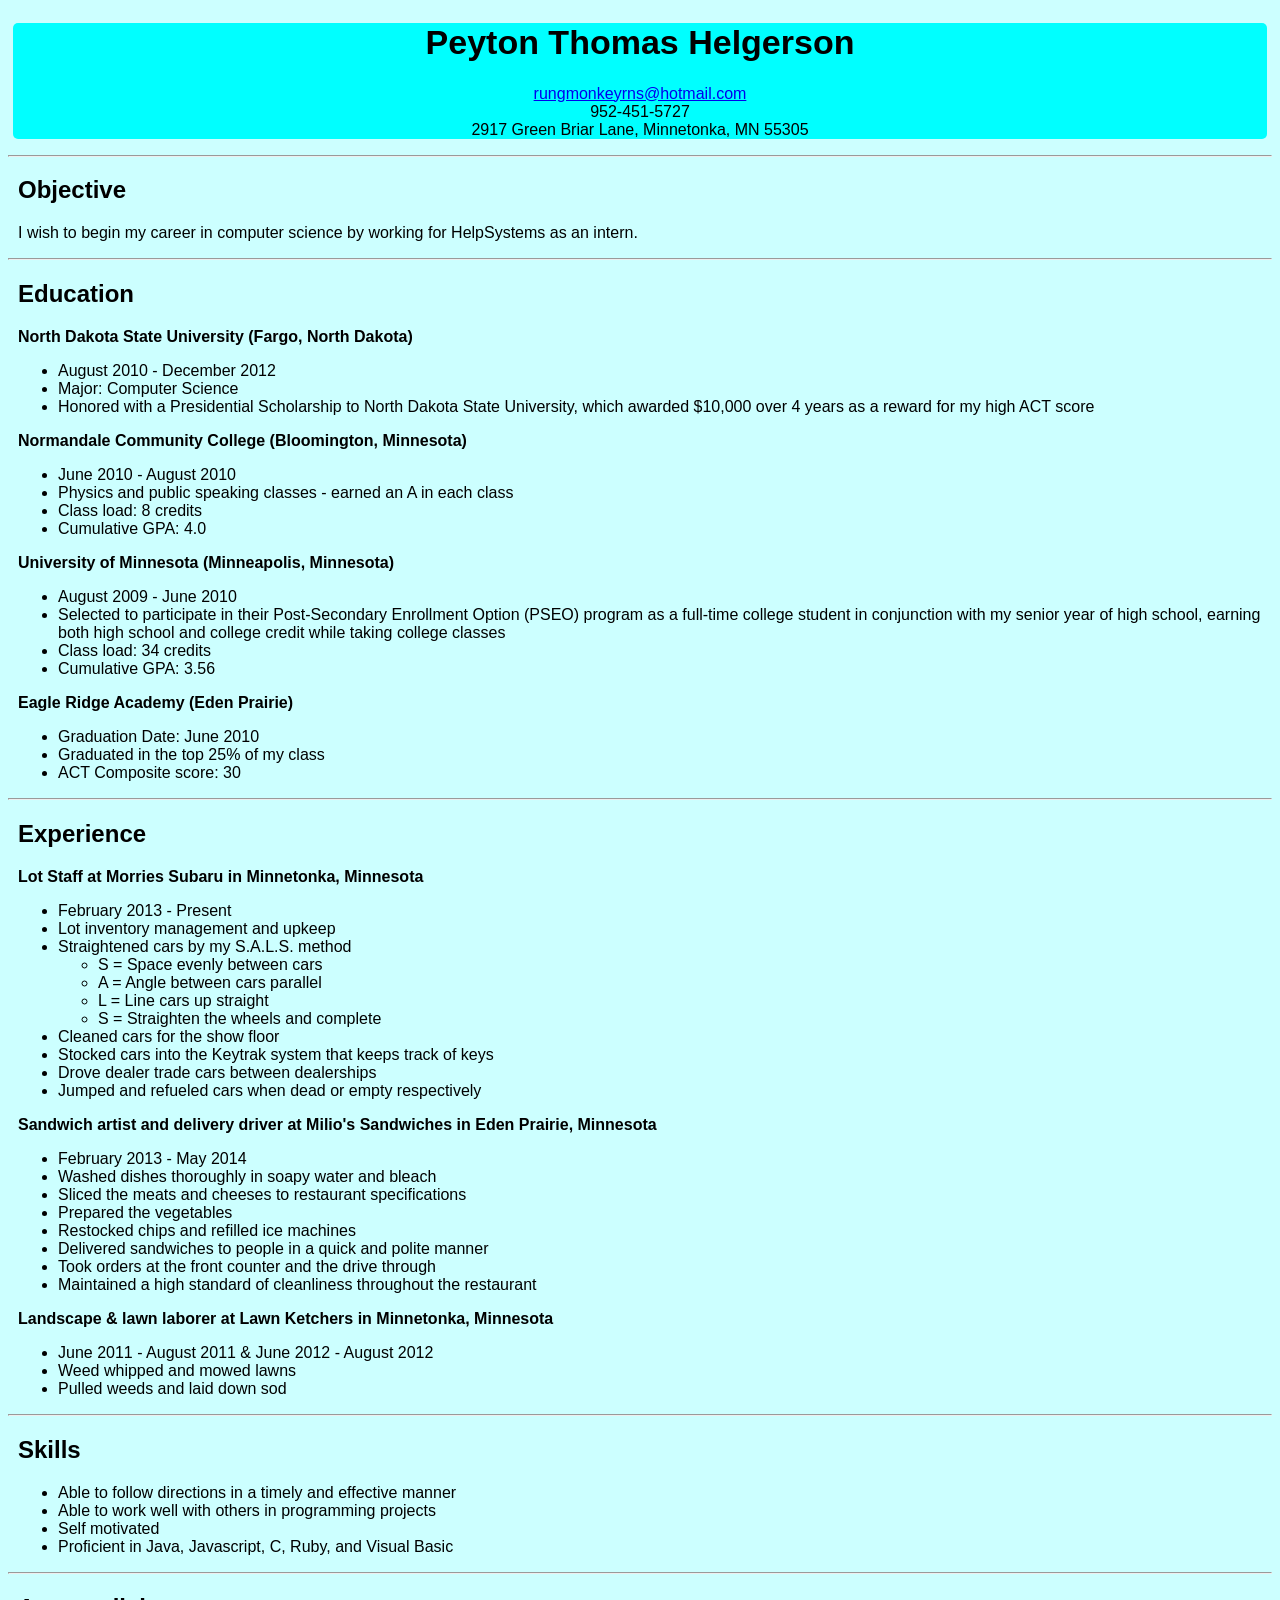
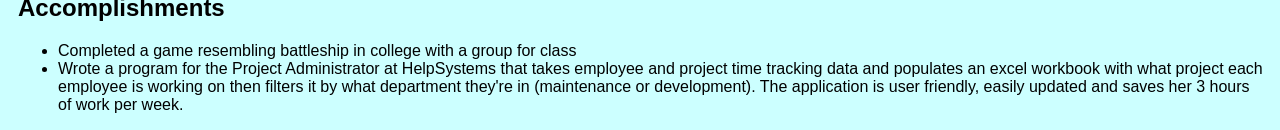
<file: index.html>
<!DOCTYPE html>
<html>
	<head>
		<title>Resume of Peyton Helgerson</title>
		<link rel = "stylesheet" type = "text/css" href = "style_sheet.css" />
	</head>
	<body>
		<div class="info">
			<h1 id="name">Peyton Thomas Helgerson</h1>
			<p id="info"><a href="mailto:rungmonkeyrns@hotmail.com">rungmonkeyrns@hotmail.com</a>
			<br>952-451-5727
			<br>2917 Green Briar Lane, Minnetonka, MN 55305</p>
		</div>
		<hr /> <!-- inserts a horizontal line -->
		<div class="objective">
			<h2>Objective</h2>
			<p>I wish to begin my career in computer science by working for HelpSystems as an intern.</p>
		</div>
		<hr />
		<div class="education">
			<div>
				<h2>Education</h2>
				<p><strong>North Dakota State University (Fargo, North Dakota)</strong></p>
				<ul>
					<li>August 2010 - December 2012</li>
					<li>Major: Computer Science</li>
					<li>Honored with a Presidential Scholarship to North Dakota State University, which awarded $10,000 over 4 years as a reward for my high ACT score</li>
				</ul>
			</div>
			<div>
				<p><strong>Normandale Community College (Bloomington, Minnesota)</strong></p>
				<ul>
					<li>June 2010 - August 2010
					<li>Physics and public speaking classes - earned an A in each class</li>
					<li>Class load: 8 credits</li>
					<li>Cumulative GPA: 4.0</li>
				</ul>
			</div>
			<div>
				<p><strong>University of Minnesota (Minneapolis, Minnesota)</strong></p>
				<ul>
					<li>August 2009 - June 2010</li>
					<li>Selected to participate in their Post-Secondary Enrollment Option (PSEO) program as a full-time college student in conjunction with my senior year of high school, earning both high school and college credit while taking college classes</li>
					<li>Class load: 34 credits</li>
					<li>Cumulative GPA: 3.56</li>
				</ul>
			</div>
			<div>
				<p><strong>Eagle Ridge Academy (Eden Prairie)</strong></p>
				<ul>
					<li>Graduation Date: June 2010</li>
					<li>Graduated in the top 25% of my class</li>
					<li>ACT Composite score: 30</li>
				</ul>
			</div>
		</div>
		<hr />
		<div class="experience">
			<div>
				<h2>Experience</h2>
				<p><strong>Lot Staff at Morries Subaru in Minnetonka, Minnesota</strong></p>
				<ul>
					<li>February 2013 - Present</li>
					<li>Lot inventory management and upkeep</li>
					<li>Straightened cars by my S.A.L.S. method</li>
						<ul>
							<li>S = Space evenly between cars</li>
							<li>A = Angle between cars parallel</li>
							<li>L = Line cars up straight</li>
							<li>S = Straighten the wheels and complete</li>
						</ul>
					<li>Cleaned cars for the show floor</li>
					<li>Stocked cars into the Keytrak system that keeps track of keys</li>
					<li>Drove dealer trade cars between dealerships</li>
					<li>Jumped and refueled cars when dead or empty respectively</li>
				</ul>
			</div>
			<div>
				<p><strong>Sandwich artist and delivery driver at Milio's Sandwiches in Eden Prairie, Minnesota</strong></p>
				<ul>
					<li>February 2013 - May 2014</li>
					<li>Washed dishes thoroughly in soapy water and bleach</li>
					<li>Sliced the meats and cheeses to restaurant specifications</li>
					<li>Prepared the vegetables</li>
					<li>Restocked chips and refilled ice machines</li>
					<li>Delivered sandwiches to people in a quick and polite manner</li>
					<li>Took orders at the front counter and the drive through</li>
					<li>Maintained a high standard of cleanliness throughout the restaurant</li>
				</ul>
			</div>
			<div>
				<p><strong>Landscape &amp lawn laborer at Lawn Ketchers in Minnetonka, Minnesota</strong></p>
				<ul>
					<li>June 2011 - August 2011 &amp June 2012 - August 2012</li>
					<li>Weed whipped and mowed lawns</li>
					<li>Pulled weeds and laid down sod</li>
				</ul>
			</div>
		</div>
		<hr />
		<div class="skills">
			<h2>Skills</h2>
			<ul>
				<li>Able to follow directions in a timely and effective manner</li>
				<li>Able to work well with others in programming projects</li>
				<li>Self motivated</li>
				<li>Proficient in Java, Javascript, C, Ruby, and Visual Basic</li>
			</ul>
		</div>
		<hr />
		<div class="accomp">
			<h2>Accomplishments</h2>
			<ul>
				<li>Completed a game resembling battleship in college with a group for class</li>
				<li>Wrote a program for the Project Administrator at HelpSystems that takes employee and project time tracking data and populates an excel workbook with what project each employee is working on then filters it by what department they're in (maintenance or development). The application is user friendly, easily updated and saves her 3 hours of work per week.</li>
			</ul>
		</div>
	</body>
</html>
</file>
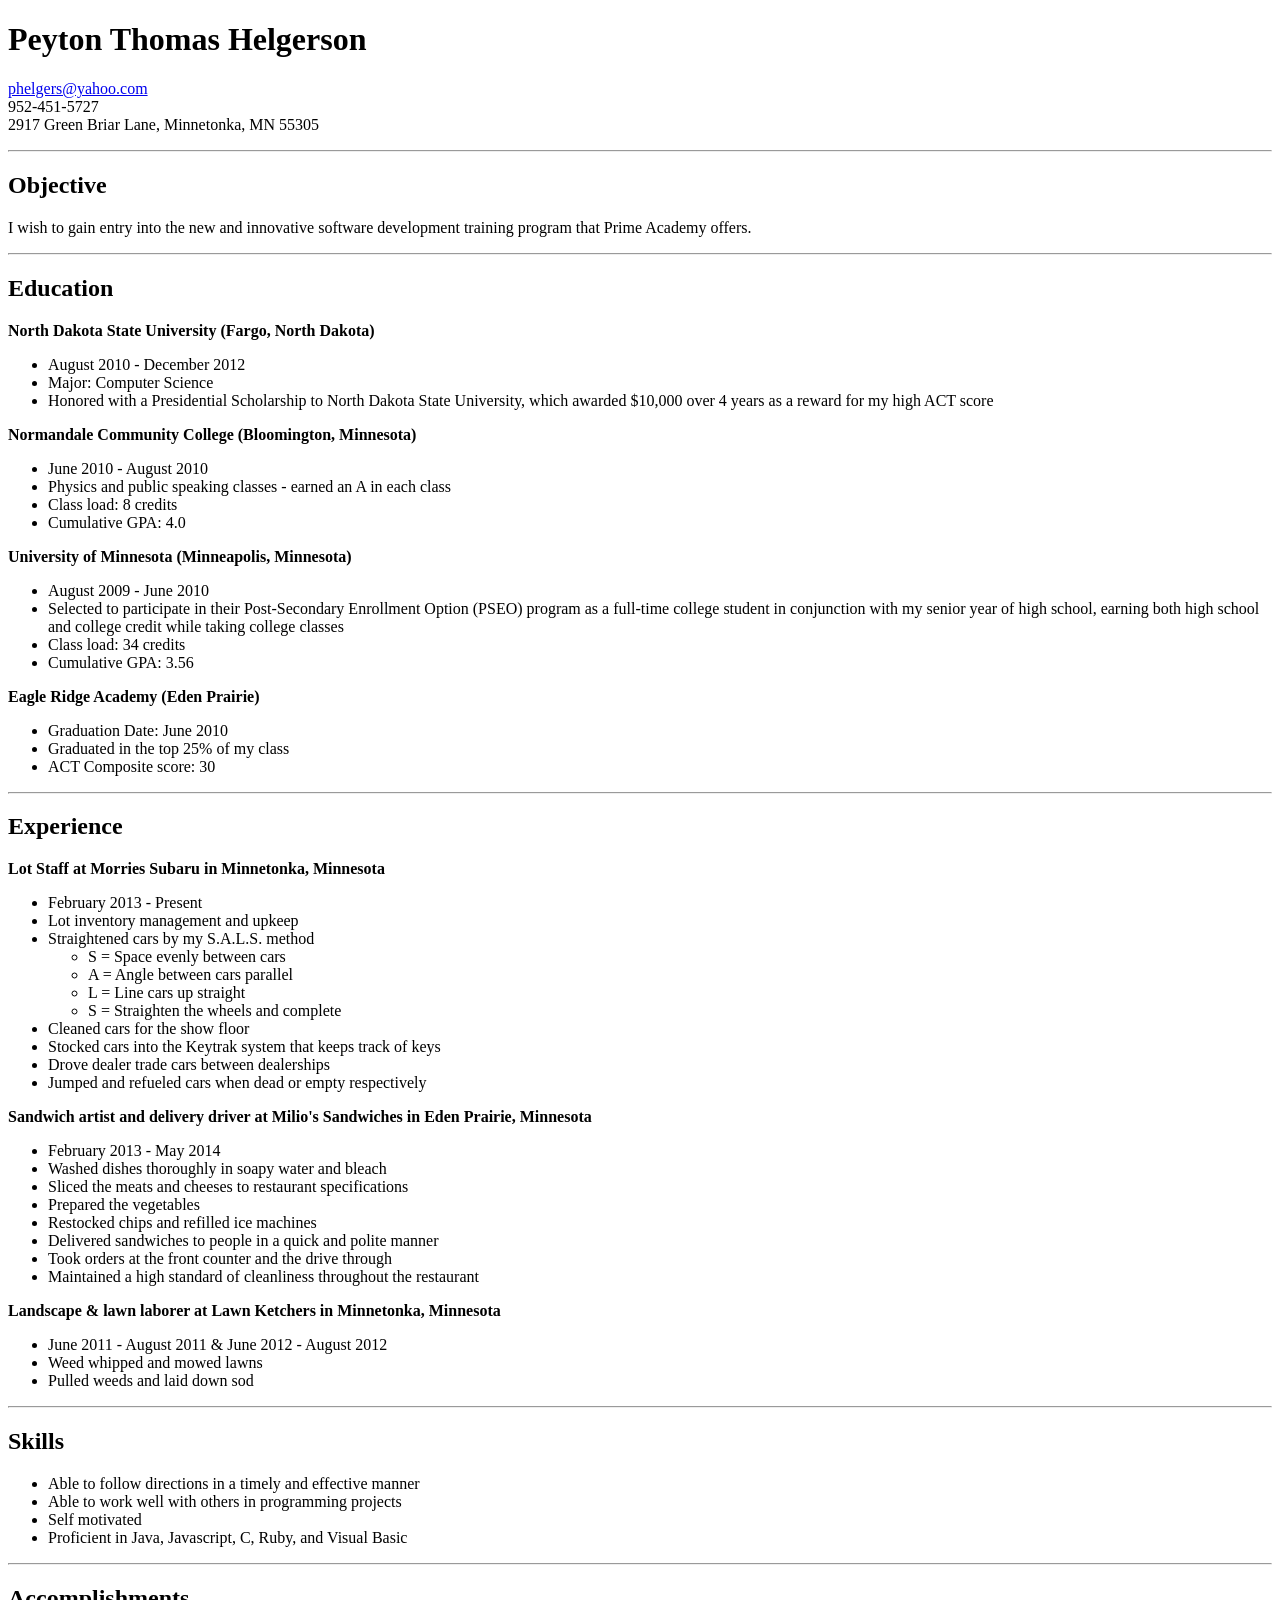
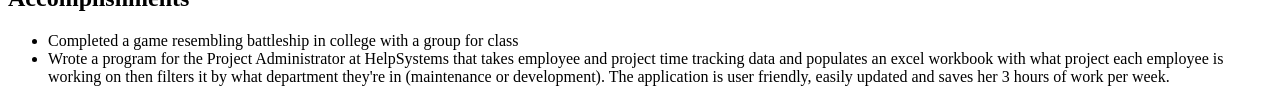
<file: PeytonResume.html>
<!DOCTYPE html>
<html>
	<head>
		<title>Resume of Peyton Helgerson</title>
		<link rel = "stylesheet" type = "text/css" href = "C:\Users\Dana\Documents\HTML Resume\style_sheet.css" />
	</head>
	<body>
		<div class="info">
			<h1 id="name">Peyton Thomas Helgerson</h1>
			<p id="info"><a href="mailto:phelger@yahoo.com">phelgers@yahoo.com</a>
			<br>952-451-5727
			<br>2917 Green Briar Lane, Minnetonka, MN 55305</p>
		</div>
		<hr /> <!-- inserts a horizontal line -->
		<div class="objective">
			<h2>Objective</h2>
			<p>I wish to gain entry into the new and innovative software development training program that Prime Academy offers.</p>
		</div>
		<hr />
		<div class="education">
			<div>
				<h2>Education</h2>
				<p><strong>North Dakota State University (Fargo, North Dakota)</strong></p>
				<ul>
					<li>August 2010 - December 2012</li>
					<li>Major: Computer Science</li>
					<li>Honored with a Presidential Scholarship to North Dakota State University, which awarded $10,000 over 4 years as a reward for my high ACT score</li>
				</ul>
			</div>
			<div>
				<p><strong>Normandale Community College (Bloomington, Minnesota)</strong></p>
				<ul>
					<li>June 2010 - August 2010
					<li>Physics and public speaking classes - earned an A in each class</li>
					<li>Class load: 8 credits</li>
					<li>Cumulative GPA: 4.0</li>
				</ul>
			</div>
			<div>
				<p><strong>University of Minnesota (Minneapolis, Minnesota)</strong></p>
				<ul>
					<li>August 2009 - June 2010</li>
					<li>Selected to participate in their Post-Secondary Enrollment Option (PSEO) program as a full-time college student in conjunction with my senior year of high school, earning both high school and college credit while taking college classes</li>
					<li>Class load: 34 credits</li>
					<li>Cumulative GPA: 3.56</li>
				</ul>
			</div>
			<div>
				<p><strong>Eagle Ridge Academy (Eden Prairie)</strong></p>
				<ul>
					<li>Graduation Date: June 2010</li>
					<li>Graduated in the top 25% of my class</li>
					<li>ACT Composite score: 30</li>
				</ul>
			</div>
		</div>
		<hr />
		<div class="experience">
			<div>
				<h2>Experience</h2>
				<p><strong>Lot Staff at Morries Subaru in Minnetonka, Minnesota</strong></p>
				<ul>
					<li>February 2013 - Present</li>
					<li>Lot inventory management and upkeep</li>
					<li>Straightened cars by my S.A.L.S. method</li>
						<ul>
							<li>S = Space evenly between cars</li>
							<li>A = Angle between cars parallel</li>
							<li>L = Line cars up straight</li>
							<li>S = Straighten the wheels and complete</li>
						</ul>
					<li>Cleaned cars for the show floor</li>
					<li>Stocked cars into the Keytrak system that keeps track of keys</li>
					<li>Drove dealer trade cars between dealerships</li>
					<li>Jumped and refueled cars when dead or empty respectively</li>
				</ul>
			</div>
			<div>
				<p><strong>Sandwich artist and delivery driver at Milio's Sandwiches in Eden Prairie, Minnesota</strong></p>
				<ul>
					<li>February 2013 - May 2014</li>
					<li>Washed dishes thoroughly in soapy water and bleach</li>
					<li>Sliced the meats and cheeses to restaurant specifications</li>
					<li>Prepared the vegetables</li>
					<li>Restocked chips and refilled ice machines</li>
					<li>Delivered sandwiches to people in a quick and polite manner</li>
					<li>Took orders at the front counter and the drive through</li>
					<li>Maintained a high standard of cleanliness throughout the restaurant</li>
				</ul>
			</div>
			<div>
				<p><strong>Landscape &amp lawn laborer at Lawn Ketchers in Minnetonka, Minnesota</strong></p>
				<ul>
					<li>June 2011 - August 2011 &amp June 2012 - August 2012</li>
					<li>Weed whipped and mowed lawns</li>
					<li>Pulled weeds and laid down sod</li>
				</ul>
			</div>
		</div>
		<hr />
		<div class="skills">
			<h2>Skills</h2>
			<ul>
				<li>Able to follow directions in a timely and effective manner</li>
				<li>Able to work well with others in programming projects</li>
				<li>Self motivated</li>
				<li>Proficient in Java, Javascript, C, Ruby, and Visual Basic</li>
			</ul>
		</div>
		<hr />
		<div class="accomp">
			<h2>Accomplishments</h2>
			<ul>
				<li>Completed a game resembling battleship in college with a group for class</li>
				<li>Wrote a program for the Project Administrator at HelpSystems that takes employee and project time tracking data and populates an excel workbook with what project each employee is working on then filters it by what department they're in (maintenance or development). The application is user friendly, easily updated and saves her 3 hours of work per week.</li>
			</ul>
		</div>
	</body>
</html>
</file>
<file: style_sheet.css>
body		{ 	font-family: arial, helvetica, sans-serif; 
		  		background-color: #CCFFFF;}
div			{	border-radius: 5px;}
h1			{ 	font-size: 34px; }
.info		{	text-align: center; 
				margin: 5px;
				background-color: #00FFFF;
			}
.objective	{	margin: 5px;
				padding-left: 5px;}
.education	{	margin: 5px;
				padding-left: 5px;}
.experience	{	margin: 5px;
				padding-left: 5px;}
.skills		{	margin: 5px;
				padding-left: 5px;}
.accomp		{	margin: 5px;
				padding-left: 5px;}
</file>
